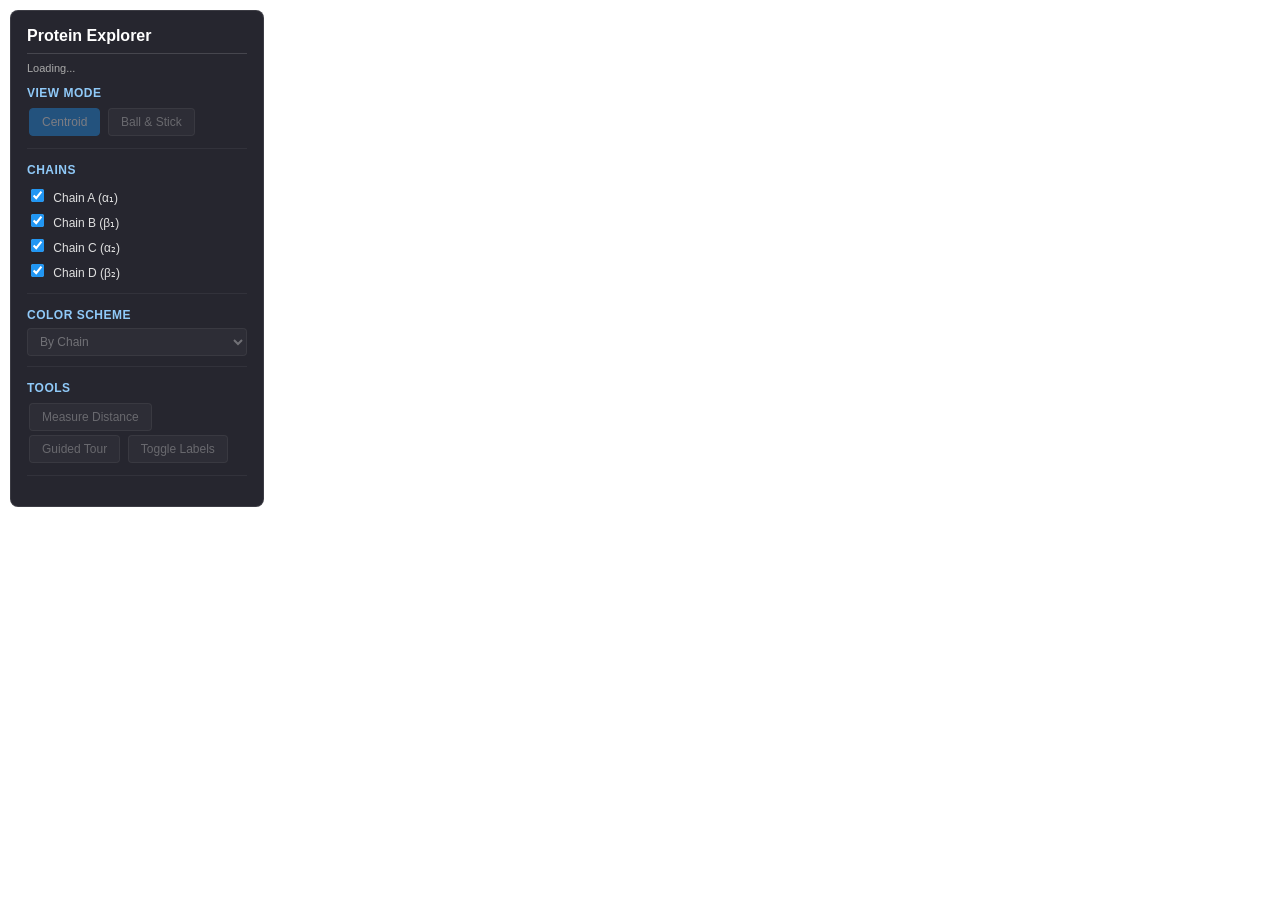
<file: assignment3-starter(1)/index.html>
<!DOCTYPE html>
<html>
<head>
    <meta charset="utf-8">
    <title>1A3N Protein Structure Explorer</title>
    <meta name="description" content="VR Protein Visualization - CSCI 181DV Assignment 4">

    <!-- A-Frame v1.4.2 -->
    <script src="https://aframe.io/releases/1.4.2/aframe.min.js"></script>

    <!-- UI Styles -->
    <link rel="stylesheet" href="css/ui.css">
</head>
<body>
    <!-- ============================================================
         Control Panel (HTML overlay - visible on desktop, hidden in VR)
         Students: extend this panel for Tasks 3, 4, and 5
         ============================================================ -->
    <div id="controls">
        <h2>Protein Explorer</h2>
        <p id="status">Loading...</p>

        <!-- Task 2c: View switching -->
        <div class="control-group">
            <h3>View Mode</h3>
            <button id="btn-centroid" class="active" disabled>Centroid</button>
            <button id="btn-ball-stick" disabled>Ball &amp; Stick</button>
        </div>

        <!-- Task 4: Chain toggles -->
        <div class="control-group">
            <h3>Chains</h3>
            <label><input type="checkbox" class="chain-toggle" data-chain="A" checked> Chain A (α₁)</label>
            <label><input type="checkbox" class="chain-toggle" data-chain="B" checked> Chain B (β₁)</label>
            <label><input type="checkbox" class="chain-toggle" data-chain="C" checked> Chain C (α₂)</label>
            <label><input type="checkbox" class="chain-toggle" data-chain="D" checked> Chain D (β₂)</label>
        </div>

        <!-- Task 4: Color scheme selector -->
        <div class="control-group">
            <h3>Color Scheme</h3>
            <select id="color-scheme" disabled>
                <option value="chain">By Chain</option>
                <option value="element">By Element (CPK)</option>
                <option value="residue">By Residue Type</option>
            </select>
        </div>

        <!-- Task 3: Info panel for selected atom/residue -->
        <div id="info-panel" class="control-group" style="display:none;">
            <h3>Selection</h3>
            <p id="info-content">Click a residue or atom to see details.</p>
        </div>

        <!-- Task 5: Advanced features controls -->
        <div class="control-group">
            <h3>Tools</h3>
            <button id="btn-measure" disabled>Measure Distance</button>
            <button id="btn-tour" disabled>Guided Tour</button>
            <button id="btn-labels" disabled>Toggle Labels</button>
        </div>

        <!-- Error display -->
        <div id="error-display" class="error" style="display:none;"></div>
    </div>

    <!-- ============================================================
         A-Frame Scene
         ============================================================ -->
    <a-scene
        vr-environment
        interaction-manager
        component-manager
        advanced-features="toolMode:none; viewMode:normal"
        vr-mode-ui="enabled: true"
        renderer="antialias: true; colorManagement: true"
        loading-screen="dotsColor: #2196F3; backgroundColor: #111"
    >
        <!-- ==================== Assets ==================== -->
        <!-- Preload data files here if needed -->

        <!-- ==================== Lighting ==================== -->
        <!--
            Task 1: These are starter lights. Adjust them so the protein
            is evenly lit without harsh shadows. Consider adding a
            hemisphere light or adjusting intensities.
        -->
       <a-entity light="type: ambient; color: #ffffff; intensity: 0.8"></a-entity>

        <!-- Hemisphere light (simulates sky + ground bounce) -->
        <a-entity light="type: hemisphere; color: #ffffff; groundColor: #444; intensity: 1.0"></a-entity>

        <!-- Soft directional key light -->
        <a-entity light="type: directional; color: #ffffff; intensity: 0.9"
                position="2 3 1"></a-entity>

        <!-- ==================== Camera Rig ==================== -->
        <!--
            Task 1: Camera with WASD + look-controls for desktop.
            The rig is positioned to see the whole protein on load.
            The protein center is approximately (15.1, 1.9, 13.6) in
            angstrom coordinates. With a scale of 0.1, that becomes
            (1.51, 0.19, 1.36) in scene units, and the protein is
            about 7 units across.
        -->
        <a-entity id="camera-rig" position="1.5 0.2 12">
            <a-camera
                look-controls="pointerLockEnabled: false" 
                wasd-controls="acceleration: 10"
                cursor="rayOrigin: mouse; fuse: false"
                raycaster="objects: .clickable; far: 100"
            >
                <!-- Cursor reticle for VR gaze-based selection -->
                <a-entity
                    cursor="fuse: true; fuseTimeout: 1500"
                    position="0 0 -1"
                    geometry="primitive: ring; radiusInner: 0.01; radiusOuter: 0.015"
                    material="color: #CCC; shader: flat"
                    raycaster="objects: .clickable; far: 100"
                    visible="false"
                ></a-entity>
            </a-camera>
        </a-entity>

        <!-- ==================== Protein Container ==================== -->
        <!--
            All protein geometry goes inside this entity.
            Task 3: Attach rotation/zoom controls to this entity
            so the whole protein can be rotated as a group.
            Scale 0.1 converts angstroms to a reasonable VR size (~7m across).
        -->
        <a-entity id="protein-root" scale="0.1 0.1 0.1">
            <!-- Task 2a: Centroid view entities will go here -->
            <a-entity id="centroid-view"></a-entity>

            <!-- Task 2b: Ball-and-stick view (InstancedMesh) will go here -->
            <a-entity id="ball-stick-view" visible="false"></a-entity>

            <a-entity id="labels" visible="false"></a-entity>
            
        </a-entity>

        <!-- ==================== Environment ==================== -->
        <a-sky color="#111122"></a-sky>
        <a-entity id="ground"
            geometry="primitive: plane; width: 50; height: 50"
            material="color: #0a0a1a; opacity: 0.5; transparent: true"
            rotation="-90 0 0"
            position="0 -3 0"
        ></a-entity>

    </a-scene>

    <!-- ============================================================
         JavaScript - load order matters!
         protein-helpers.js must load before components.
         ============================================================ -->
    <script src="js/protein-helpers.js"></script>
    <script src="js/components/vr-environment.js"></script>
    <script src="js/components/structure-handler.js"></script>
    <script src="js/components/interaction-manager.js"></script>
    <script src="js/components/component-manager.js"></script>
    <script src="js/components/advanced-features.js"></script>

    <!-- Main application bootstrap -->
    <script src="js/app.js"></script>
</body>
</html>
</file>
<file: assignment3-starter(1)/css/ui.css>
/**
 * ui.css
 * Styles for the HTML overlay control panel.
 * This panel is visible on desktop and hidden when entering VR mode.
 *
 * Students: Feel free to modify these styles or add new ones.
 * The panel uses a fixed position on the left side of the screen.
 */

/* ---- Control Panel Container ---- */
#controls {
    position: fixed;
    top: 10px;
    left: 10px;
    z-index: 9999;
    background: rgba(15, 15, 25, 0.9);
    color: #e0e0e0;
    padding: 16px;
    border-radius: 8px;
    font-family: -apple-system, BlinkMacSystemFont, 'Segoe UI', Roboto, sans-serif;
    font-size: 13px;
    width: 220px;
    max-height: 90vh;
    overflow-y: auto;
    border: 1px solid rgba(255, 255, 255, 0.1);
    backdrop-filter: blur(10px);
}

#controls h2 {
    margin: 0 0 8px 0;
    font-size: 16px;
    color: #fff;
    border-bottom: 1px solid rgba(255, 255, 255, 0.15);
    padding-bottom: 8px;
}

#controls h3 {
    margin: 0 0 6px 0;
    font-size: 12px;
    text-transform: uppercase;
    letter-spacing: 0.5px;
    color: #90CAF9;
}

/* ---- Status Text ---- */
#status {
    margin: 0 0 12px 0;
    font-size: 11px;
    color: #aaa;
}

/* ---- Control Groups ---- */
.control-group {
    margin-bottom: 14px;
    padding-bottom: 10px;
    border-bottom: 1px solid rgba(255, 255, 255, 0.06);
}

.control-group:last-child {
    border-bottom: none;
    margin-bottom: 0;
    padding-bottom: 0;
}

/* ---- Buttons ---- */
#controls button {
    display: inline-block;
    padding: 6px 12px;
    margin: 2px;
    background: rgba(255, 255, 255, 0.08);
    color: #ccc;
    border: 1px solid rgba(255, 255, 255, 0.15);
    border-radius: 4px;
    cursor: pointer;
    font-size: 12px;
    transition: all 0.15s ease;
}

#controls button:hover:not(:disabled) {
    background: rgba(255, 255, 255, 0.15);
    color: #fff;
}

#controls button.active {
    background: #2196F3;
    color: #fff;
    border-color: #2196F3;
}

#controls button:disabled {
    opacity: 0.4;
    cursor: not-allowed;
}

/* ---- Checkboxes ---- */
#controls label {
    display: block;
    padding: 3px 0;
    cursor: pointer;
    font-size: 12px;
}

#controls label:hover {
    color: #fff;
}

#controls input[type="checkbox"] {
    margin-right: 6px;
    accent-color: #2196F3;
}

/* ---- Select Dropdown ---- */
#controls select {
    width: 100%;
    padding: 5px 8px;
    background: rgba(255, 255, 255, 0.08);
    color: #e0e0e0;
    border: 1px solid rgba(255, 255, 255, 0.15);
    border-radius: 4px;
    font-size: 12px;
}

#controls select:disabled {
    opacity: 0.4;
}

/* ---- Info Panel ---- */
#info-panel {
    background: rgba(33, 150, 243, 0.1);
    border: 1px solid rgba(33, 150, 243, 0.3);
    border-radius: 4px;
    padding: 8px;
    margin-bottom: 14px;
}

#info-content {
    margin: 0;
    font-size: 12px;
    line-height: 1.5;
}

/* ---- Error Display ---- */
.error {
    background: rgba(244, 67, 54, 0.15);
    border: 1px solid rgba(244, 67, 54, 0.4);
    border-radius: 4px;
    padding: 8px;
    color: #EF9A9A;
    font-size: 11px;
    line-height: 1.4;
}

/* ---- Hide panel in VR mode ---- */
.a-enter-vr #controls {
    display: none;
}

/* ---- Scrollbar styling ---- */
#controls::-webkit-scrollbar {
    width: 4px;
}

#controls::-webkit-scrollbar-track {
    background: transparent;
}

#controls::-webkit-scrollbar-thumb {
    background: rgba(255, 255, 255, 0.15);
    border-radius: 2px;
}
</file>
